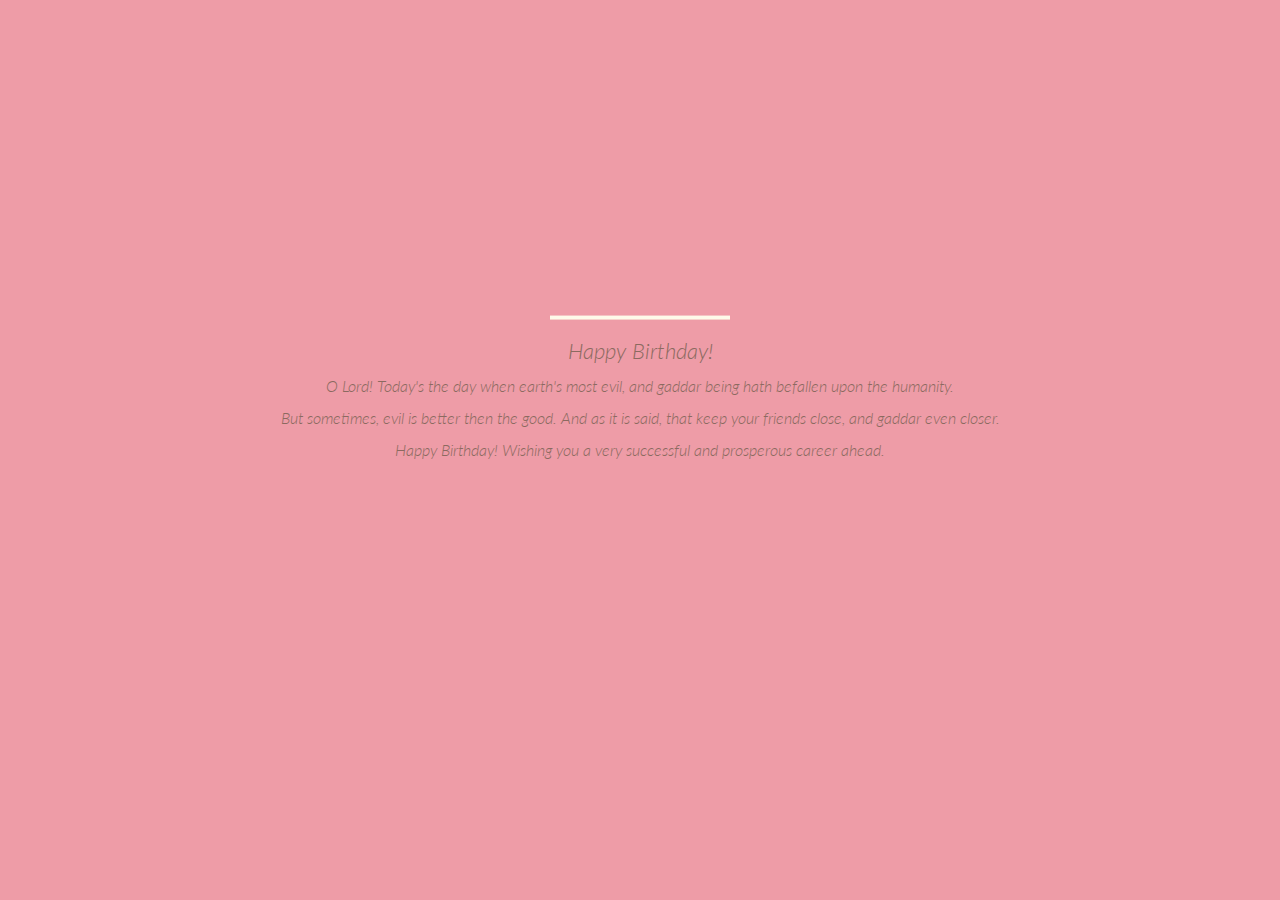
<file: index.html>
<!DOCTYPE html>
<html>

<head>

  <meta charset="UTF-8">

  <title>new cake - CodePen</title>

  <link rel="stylesheet" href="css/reset.css">

    <link rel="stylesheet" href="css/style.css" media="screen" type="text/css" />

</head>

<body>

  <!-- 
autor: Bikash Dash 
https://twitter.com/beeeku
-->

<div class="velas">
    <div class="fuego"></div>
    <div class="fuego"></div>
    <div class="fuego"></div>
    <div class="fuego"></div>
    <div class="fuego"></div>
</div>
<svg id="cake" version="1.1" x="0px" y="0px" width="200px" height="500px" viewBox="0 0 200 500" enable-background="new 0 0 200 500" xml:space="preserve">
    <path fill="#a88679" d="M173.667-13.94c-49.298,0-102.782,0-147.334,0c-3.999,0-4-16.002,0-16.002
		c44.697,0,96.586,0,147.334,0C177.667-29.942,177.668-13.94,173.667-13.94z">
        <animate id="bizcocho_3" attributeName="d" calcMode="spline" keySplines="0 0 1 1; 0 0 1 1" begin="relleno_2.end" dur="0.3s" fill="freeze" values="
                          M173.667-13.94c-49.298,0-102.782,0-147.334,0c-3.999,0-4-16.002,0-16.002
		c44.697,0,96.586,0,147.334,0C177.667-29.942,177.668-13.94,173.667-13.94z
                          ;
                          M173.667,411.567c-47.995,12.408-102.955,12.561-147.334,0
		c-3.848-1.089-0.189-16.089,3.661-15.002c44.836,12.66,90.519,12.753,139.427,0.07
		C173.293,395.631,177.541,410.566,173.667,411.567z
                          ;
                          M173.667,427.569c-49.795,0-101.101,0-147.334,0c-3.999,0-4-16.002,0-16.002
		c46.385,0,97.539,0,147.334,0C177.668,411.567,177.667,427.569,173.667,427.569z
                          " />
    </path>
    <path fill="#8b6a60" d="M100-178.521c1.858,0,3.364,1.506,3.364,3.363c0,0,0,33.17,0,44.227
		c0,19.144,0,57.431,0,76.574c0,10.152,0,40.607,0,40.607c0,1.858-1.506,3.364-3.364,3.364l0,0c-1.858,0-3.364-1.506-3.364-3.364c0,0,0-30.455,0-40.607c0-19.144,0-57.432,0-76.575c0-11.057,0-44.226,0-44.226C96.636-177.015,98.142-178.521,100-178.521
		L100-178.521z">
        <animate id="relleno_2" attributeName="d" calcMode="spline" keySplines="0 0 1 1; 0 0 1 1; 0 0 0.58 1" begin="bizcocho_2.end" dur="0.5s" fill="freeze" values="
                          M100-178.521c1.858,0,3.364,1.506,3.364,3.363c0,0,0,33.17,0,44.227
		c0,19.144,0,57.431,0,76.574c0,10.152,0,40.607,0,40.607c0,1.858-1.506,3.364-3.364,3.364l0,0c-1.858,0-3.364-1.506-3.364-3.364c0,0,0-30.455,0-40.607c0-19.144,0-57.432,0-76.575c0-11.057,0-44.226,0-44.226C96.636-177.015,98.142-178.521,100-178.521
		L100-178.521z
                          ;
                          M100,267.257c1.858,0,3.364,1.506,3.364,3.363c0,0,0,33.17,0,44.227
		c0,19.143,0,57.43,0,76.574c0,10.151,0,40.606,0,40.606c0,1.858-1.506,3.364-3.364,3.364l0,0c-1.858,0-3.364-1.506-3.364-3.364
		c0,0,0-30.455,0-40.606c0-19.145,0-57.432,0-76.576c0-11.057,0-44.225,0-44.225C96.636,268.763,98.142,267.257,100,267.257
		L100,267.257z
                          ;
                          M93.928,405.433c-0.655,6.444-0.102,9.067,2.957,11.798c0,0,8.083,5.571,16.828,3.503
		c18.629-4.406,43.813,6.194,50.792,7.791c14.75,3.375,9.162,6.867,9.162,6.867c-2.412,2.258-58.328,0-73.667,0l0,0
		c-1.858,0-69.995,2.133-73.667,0c0,0-3.337-2.439,6.172-5.992c11.375-4.25,52.875,8.822,47.139-9.442
		c-6.333-20.167,5.226-21.514,5.226-21.514c3.435-0.915,12.78-6.663,10.923-0.546L93.928,405.433z
                          ;
                          M102.242,427.569c5.348,0,14.079,0,17.462,0c0,0,17.026,0,27.504,0
		c19.143,0,20.39-3.797,26.459,0c3,1.877,0,7.823,0,7.823c-2.412,2.258-58.328,0-73.667,0l0,0c-1.858,0-67.187,0-73.667,0
		c0,0-4.125-4.983,0-7.823c5.201-3.58,16.085,0,23.725,0c8.841,0,20.762,0,20.762,0c3.686,0,8.597,0,19.511,0H102.242z
                          " />
    </path>
    <path fill="#a88679" d="M173.667-15.929c-46.512,0-105.486,0-147.334,0c-3.999,0-4-16.002,0-16.002
		c43.566,0,97.96,0,147.334,0C177.667-31.931,177.666-15.929,173.667-15.929z">
        <animate id="bizcocho_2" attributeName="d" calcMode="spline" keySplines="0 0 1 1; 0 0 1 1; 0.25 0 0.58 1" begin="relleno_1.end" dur="0.5s" fill="freeze" values="
                          M173.667-15.929c-46.512,0-105.486,0-147.334,0c-3.999,0-4-16.002,0-16.002
		c43.566,0,97.96,0,147.334,0C177.667-31.931,177.666-15.929,173.667-15.929z
                          ;
                          M173.434,445.393c-47.269,8.001-105.245,8.001-147.334,0c-3.929-0.747-0.692-16.543,3.243-15.824
		c43.828,8.001,92.165,8.001,140.739,0C174.029,428.918,177.377,444.726,173.434,445.393z
                          ;
                          M173.667,449.514c-47.576-5.454-102.799-5.744-147.333,0c-3.966,0.512-3.938-15.297,0-16.002
		c43.683-7.823,97.646-8.026,147.333,0C177.616,434.15,177.642,449.969,173.667,449.514z
                          ;
                          M173.667,451.394c-49.298,0-102.782,0-147.334,0c-3.999,0-4-16.002,0-16.002
		c44.697,0,96.586,0,147.334,0C177.667,435.392,177.668,451.394,173.667,451.394z
                          " />
    </path>
    <path fill="#8b6a60" d="M101.368-73.685c0,12.164,0,15.18,0,28.519c0,22.702,0-13.661,0,8.304c0,14.48,0,18.233,0,30.512
		c0,1.753-2.958,1.847-2.958,0c0-12.68,0-16.277,0-30.401c0-21.983,0,11.66,0-8.305c0-13.027,0-15.992,0-28.628
		C98.411-75.883,101.368-75.592,101.368-73.685z">
        <animate id="relleno_1" attributeName="d" calcMode="spline" keySplines="0 0 1 1; 0 0 1 1; 0 0 0.6 1" begin="bizcocho_1.end" dur="0.5s" fill="freeze" values="
                          M101.368-73.685c0,12.164,0,15.18,0,28.519c0,22.702,0-13.661,0,8.304c0,14.48,0,18.233,0,30.512
		c0,1.753-2.958,1.847-2.958,0c0-12.68,0-16.277,0-30.401c0-21.983,0,11.66,0-8.305c0-13.027,0-15.992,0-28.628
		C98.411-75.883,101.368-75.592,101.368-73.685z
                          ;
                          M101.368,350.885c0,12.164,0,65.18,0,78.518c0,22.703,0-33.66,0-11.695c0,14.48,0,28.232,0,40.512
		c0,1.753-2.958,1.847-2.958,0c0-12.68,0-26.277,0-40.402c0-21.982,0,31.66,0,11.695c0-13.027,0-65.992,0-78.627
		C98.411,348.686,101.368,348.977,101.368,350.885z
                          ;
                          M128.38,447.567c37.626,6.312,39.303,13.658,26.833,12.833c-22.653-1.499-13.636-0.831-23.302-0.831
		c-14.48,0-17.884,0-30.163,0c-2.087,0-2.068,0-3.915,0c-13.333,0-8.963,0-23.088,0c-11.668,0-14.062,5.995-27.532,1.164
		c-12.629-4.529,38.667-3.167,46.833-17.333C100.077,432.94,105.546,443.736,128.38,447.567z
                          ;
                          M173.667,451.394c2.875,0,2.997,9.257,0,9.131c-22.662-0.956-32.09-0.956-41.756-0.956
		c-14.48,0-17.884,0-30.163,0c-2.087,0-2.068,0-3.915,0c-13.333,0-8.963,0-23.088,0c-11.668,0-34.99-0.294-48.412,1.831
		c-4.109,0.65-3.01-10.006,0-10.006C37.129,451.394,149.379,451.394,173.667,451.394z
                          " />
    </path>
    <path fill="#a88679" d="M173.667,21.571c-33.174,0-111.467,0-147.334,0c-4,0-4-16.002,0-16.002c39.836,0,105.982,0,147.334,0
		C177.668,5.569,177.667,21.571,173.667,21.571z">
        <animate id="bizcocho_1" attributeName="d" calcMode="spline" keySplines="0 0 1 1; 0 0 1 1; 0 0 1 1; 0.25 0 1 1; 0 0 1 1; 0.25 0 0.6 1" begin="2s" dur="0.8s" fill="freeze" values="
                          M173.667,21.571c-33.174,0-111.467,0-147.334,0c-4,0-4-16.002,0-16.002c39.836,0,105.982,0,147.334,0
		C177.668,5.569,177.667,21.571,173.667,21.571z
                          ;
                          M173.667,459.569c-33.197,16.002-110.782,16.002-147.334,0c-3.664-1.604,1.614-15.617,5.337-14.153
		c40.702,16.002,94.289,16.104,136.505,0.103C171.917,444.1,177.271,457.832,173.667,459.569z
                          ;
                          M171.817,475.571c-39.361-3.001-105.438-2.571-143.556,0c-3.991,0.27-7.377-14.736-3.387-15.014
		c41.553-2.888,104.421-3.121,150.51-0.233C179.378,460.574,175.806,475.875,171.817,475.571z
                          ;
                          M171.817,459.564c-38.8-12.188-104.504-13.762-143.556,0c-3.772,1.329-7.961-12.604-4.178-13.905
		c40.864-14.064,105.114-15.52,151.918-0.973C179.822,445.874,175.634,460.762,171.817,459.564z
                          ;
                          M173.667,475.571c-46.376-5.005-105.924-4.003-147.334,0c-3.981,0.385-3.479-15.421,0.479-16.002
		c43.087-6.327,97.705-7.083,146.855,0.438C177.621,460.613,177.644,476,173.667,475.571z
                          ;
                          M173.667,474.117c-46.376,1.866-105.638,2.01-147.334,0c-3.995-0.192-3.52-16.144,0.479-16.002
		c43.794,1.55,96.341,1.541,145.723,0C176.532,457.99,177.663,473.956,173.667,474.117z
                          ;
                          M173.667,475.571c-46.512,0-105.486,0-147.334,0c-3.999,0-4-16.002,0-16.002c43.566,0,97.96,0,147.334,0
		C177.667,459.569,177.666,475.571,173.667,475.571z
                          " />
    </path>
    <path fill="#fefae9" d="M104.812,113.216c0,3.119-2.164,5.67-4.812,5.67c-2.646,0-4.812-2.551-4.812-5.67c0-5.594,0-16.782,0-22.375
	c0-5.143,0-15.427,0-20.568c0-7.333,0-21.998,0-29.33c0-5.523,0-16.569,0-22.092c0-3.295,0-9.885,0-13.181
	C95.188,2.551,97.353,0,100,0c2.648,0,4.812,2.551,4.812,5.669c0,3.248,0,9.743,0,12.991c0,5.428,0,16.284,0,21.711
	c0,7.618,0,22.854,0,30.472c0,4.952,0,14.854,0,19.807C104.812,96.292,104.812,107.576,104.812,113.216z">
        <animate id="crema" attributeName="d" calcMode="spline" keySplines="0 0 1 1; 0 0 1 1; 0 0 1 1; 0.25 0 1 1; 0 0 1 1; 0 0 0.58 1" begin="bizcocho_3.end" dur="2s" fill="freeze" values="
                          M104.812,113.216c0,3.119-2.164,5.67-4.812,5.67c-2.646,0-4.812-2.551-4.812-5.67c0-5.594,0-16.782,0-22.375
	c0-5.143,0-15.427,0-20.568c0-7.333,0-21.998,0-29.33c0-5.523,0-16.569,0-22.092c0-3.295,0-9.885,0-13.181
	C95.188,2.551,97.353,0,100,0c2.648,0,4.812,2.551,4.812,5.669c0,3.248,0,9.743,0,12.991c0,5.428,0,16.284,0,21.711
	c0,7.618,0,22.854,0,30.472c0,4.952,0,14.854,0,19.807C104.812,96.292,104.812,107.576,104.812,113.216z
                          ;
                          M104.812,405.897c0,3.119-2.164,5.67-4.812,5.67c-2.646,0-4.812-2.551-4.812-5.67c0-5.594,0-16.782,0-22.376
	c0-5.143,0-15.426,0-20.568c0-7.332,0-21.997,0-29.33c0-5.522,0-16.568,0-22.092c0-3.295,0-9.885,0-13.181
	c0-3.118,2.165-5.669,4.812-5.669c2.648,0,4.812,2.551,4.812,5.669c0,3.247,0,9.743,0,12.991c0,5.428,0,16.283,0,21.711
	c0,7.618,0,22.854,0,30.473c0,4.951,0,14.854,0,19.807C104.812,388.972,104.812,400.256,104.812,405.897z
                          ;
                          M111.873,411.567c-3.119,0-9.226,0-11.874,0c-2.646,0-7.748,0-10.867,0c-7.086,0-12.698,0-18.292,0
	c-6.592,0-12.871,7.371-19.166,3.008c-10.043-6.961-7.776-10.169,2.991-17.745c12.61-8.873,27.713,1.994,25.919-7.531
	c-2.589-13.742,11.008-14.513,11.365-17.789c0.441-4.051,4.235-11.107,8.051-8.175c3.113,2.393,1.007,8.008,0,13.159
	c-1.871,9.569,8.058,2.113,9.494,14.155c2.592,21.732,21.184-0.675,29.309,7.976c5.216,5.553,18.413,5.552,15.426,12.942
	c-3.131,7.745-15.825-4.369-23.8,2.903C126.261,418.271,118.301,411.567,111.873,411.567z
                          ;
                          M111.873,411.567c-3.119,0-9.226,0-11.874,0c-2.646,0-9.734,4.069-12.853,4.069
	c-7.086,0-10.712-4.069-16.306-4.069c-6.592,0-12.12,6.013-19.166,3.008c-7.053-3.008-7.458,2.026-18.659,1.165
	c-6.832-0.525-7.522-3.034-7.533-6.265c-0.037-10.336,22.073-2.452,36.613-2.628c10.234-0.124,19.856-1.439,37.905-2.102
	c16.642-0.61,32.699,1.552,46.009,1.927c12.438,0.351,29.663-8.99,31.532,3.315c0.773,5.093-5.605,3.342-11.211,9.579
	c-5.093,5.667-7.59-4.605-12.965-3.832c-8.269,1.189-14.962-8.537-22.937-1.265C126.261,418.271,118.301,411.567,111.873,411.567z
                          ;
                          M110.946,413.652c-2.904-1.137-8.405-2.748-12.446-0.97c-6.099,2.685-7.273,10.358-13.253,8.242
	c-7.843-2.775-8.953-5.008-14.546-5.01c-24.653-0.011-4.849,26.507-18.264,26.507c-12.377,0,5.791-33.537-19.422-26.682
	c-7.703,2.095-9.806-0.942-9.817-4.173c-0.037-10.336,24.357-4.544,38.897-4.72c10.234-0.124,19.856-1.439,37.905-2.102
	c16.642-0.61,32.699,1.552,46.009,1.927c12.438,0.351,28.973-8.865,31.532,3.315c1.449,6.896,0.318,15.624-3.874,15.624
	c-7.619,0-1.788-15.192-19.243-7.111c-7.581,3.51-15.963-9.738-26.669,1.066C120.644,426.744,118.381,416.561,110.946,413.652z
                          ;
                          M111.547,413.9c-2.969-0.956-8.775-0.949-13.167-0.5c-14.667,1.5-8.325,16.508-14.667,16.666
	c-6.667,0.166-0.167-13.5-13.013-14.151c-30.471-1.545-5.572,46.651-18.987,46.651c-12.377,0,10.333-50.166-18.667-44.5
	c-7.835,1.531-9.537-1.417-9.548-4.647c-0.037-10.336,23.675-5.177,38.215-5.353c10.234-0.124,20.618-1.671,38.667-2.333
	c16.642-0.61,32.023,1.458,45.333,1.833c12.438,0.351,33.819-8.431,33.199,4.001c-0.532,10.666,0.414,26.166-5.245,25.833
	c-7.606-0.447-2.954-31.5-19.243-18.899c-7.985,6.177-17.658-5.969-27.377,5.732C118.88,434.066,121.38,417.067,111.547,413.9z
                          ;
                          M111.547,415.233c-6.667-0.834-9.667,4.667-13.833,3.333c-19.649-6.291-8.158,22.176-14.5,22.334
	c-6.667,0.166,2.833-18-13.333-22.167c-29.544-7.615-9.667,43.833-20.167,43.833c-10.333,0,8.004-55.006-16.833-39
	c-7.5,4.833-9.508-3.78-9.299-7.004c0.799-12.329,23.592-7.153,38.132-7.329c10.234-0.124,20.238-1.505,38.287-2.167
	c16.642-0.61,32.903,1.125,46.213,1.5c12.438,0.351,35.058-5.579,31.863,6.451c-5.532,20.833,1.25,28.216-4.409,27.883
	c-7.606-0.447-6.058-37.895-20.62-23.333c-10.167,10.166-15.972-0.747-25,12C119.547,443.568,121.798,416.515,111.547,415.233z
                          " />
    </path>
    <rect x="10" y="475.571" fill="#fefae9" width="180" height="4" />
</svg>
<div class="text">
  <h1>Happy Birthday!</h1><br>
  <h3>O Lord! Today's the day when earth's most evil, and <i>gaddar</i> being hath befallen upon the humanity. </h3><br>
    <h3> But sometimes, evil is better then the good. And as it is said, that keep your friends close, and gaddar even closer.</h3><br>
    <h3> Happy Birthday! Wishing you a very successful and prosperous career ahead.</h3>
</div>

  <script src='http://codepen.io/assets/libs/fullpage/jquery.js'></script>

  <script src="js/index.js"></script>

</body>

</html>
</file>
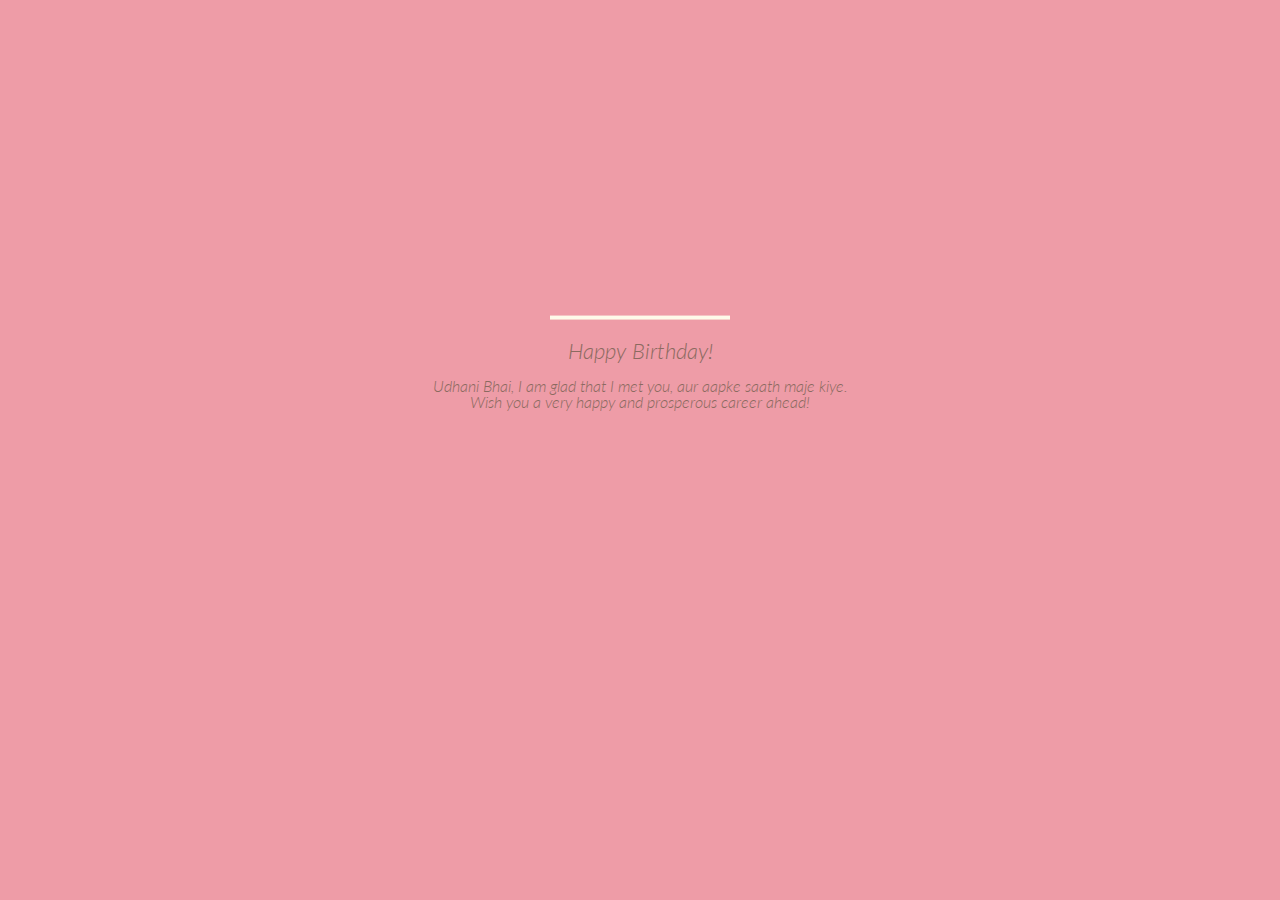
<file: nitesh.html>
<!DOCTYPE html>
<html>

<head>

  <meta charset="UTF-8">

  <title>new cake - CodePen</title>

  <link rel="stylesheet" href="css/reset.css">

    <link rel="stylesheet" href="css/style.css" media="screen" type="text/css" />

</head>

<body>

  <!-- 
autor: Bikash Dash 
https://twitter.com/beeeku
-->

<div class="velas">
    <div class="fuego"></div>
    <div class="fuego"></div>
    <div class="fuego"></div>
    <div class="fuego"></div>
    <div class="fuego"></div>
</div>
<svg id="cake" version="1.1" x="0px" y="0px" width="200px" height="500px" viewBox="0 0 200 500" enable-background="new 0 0 200 500" xml:space="preserve">
    <path fill="#a88679" d="M173.667-13.94c-49.298,0-102.782,0-147.334,0c-3.999,0-4-16.002,0-16.002
		c44.697,0,96.586,0,147.334,0C177.667-29.942,177.668-13.94,173.667-13.94z">
        <animate id="bizcocho_3" attributeName="d" calcMode="spline" keySplines="0 0 1 1; 0 0 1 1" begin="relleno_2.end" dur="0.3s" fill="freeze" values="
                          M173.667-13.94c-49.298,0-102.782,0-147.334,0c-3.999,0-4-16.002,0-16.002
		c44.697,0,96.586,0,147.334,0C177.667-29.942,177.668-13.94,173.667-13.94z
                          ;
                          M173.667,411.567c-47.995,12.408-102.955,12.561-147.334,0
		c-3.848-1.089-0.189-16.089,3.661-15.002c44.836,12.66,90.519,12.753,139.427,0.07
		C173.293,395.631,177.541,410.566,173.667,411.567z
                          ;
                          M173.667,427.569c-49.795,0-101.101,0-147.334,0c-3.999,0-4-16.002,0-16.002
		c46.385,0,97.539,0,147.334,0C177.668,411.567,177.667,427.569,173.667,427.569z
                          " />
    </path>
    <path fill="#8b6a60" d="M100-178.521c1.858,0,3.364,1.506,3.364,3.363c0,0,0,33.17,0,44.227
		c0,19.144,0,57.431,0,76.574c0,10.152,0,40.607,0,40.607c0,1.858-1.506,3.364-3.364,3.364l0,0c-1.858,0-3.364-1.506-3.364-3.364c0,0,0-30.455,0-40.607c0-19.144,0-57.432,0-76.575c0-11.057,0-44.226,0-44.226C96.636-177.015,98.142-178.521,100-178.521
		L100-178.521z">
        <animate id="relleno_2" attributeName="d" calcMode="spline" keySplines="0 0 1 1; 0 0 1 1; 0 0 0.58 1" begin="bizcocho_2.end" dur="0.5s" fill="freeze" values="
                          M100-178.521c1.858,0,3.364,1.506,3.364,3.363c0,0,0,33.17,0,44.227
		c0,19.144,0,57.431,0,76.574c0,10.152,0,40.607,0,40.607c0,1.858-1.506,3.364-3.364,3.364l0,0c-1.858,0-3.364-1.506-3.364-3.364c0,0,0-30.455,0-40.607c0-19.144,0-57.432,0-76.575c0-11.057,0-44.226,0-44.226C96.636-177.015,98.142-178.521,100-178.521
		L100-178.521z
                          ;
                          M100,267.257c1.858,0,3.364,1.506,3.364,3.363c0,0,0,33.17,0,44.227
		c0,19.143,0,57.43,0,76.574c0,10.151,0,40.606,0,40.606c0,1.858-1.506,3.364-3.364,3.364l0,0c-1.858,0-3.364-1.506-3.364-3.364
		c0,0,0-30.455,0-40.606c0-19.145,0-57.432,0-76.576c0-11.057,0-44.225,0-44.225C96.636,268.763,98.142,267.257,100,267.257
		L100,267.257z
                          ;
                          M93.928,405.433c-0.655,6.444-0.102,9.067,2.957,11.798c0,0,8.083,5.571,16.828,3.503
		c18.629-4.406,43.813,6.194,50.792,7.791c14.75,3.375,9.162,6.867,9.162,6.867c-2.412,2.258-58.328,0-73.667,0l0,0
		c-1.858,0-69.995,2.133-73.667,0c0,0-3.337-2.439,6.172-5.992c11.375-4.25,52.875,8.822,47.139-9.442
		c-6.333-20.167,5.226-21.514,5.226-21.514c3.435-0.915,12.78-6.663,10.923-0.546L93.928,405.433z
                          ;
                          M102.242,427.569c5.348,0,14.079,0,17.462,0c0,0,17.026,0,27.504,0
		c19.143,0,20.39-3.797,26.459,0c3,1.877,0,7.823,0,7.823c-2.412,2.258-58.328,0-73.667,0l0,0c-1.858,0-67.187,0-73.667,0
		c0,0-4.125-4.983,0-7.823c5.201-3.58,16.085,0,23.725,0c8.841,0,20.762,0,20.762,0c3.686,0,8.597,0,19.511,0H102.242z
                          " />
    </path>
    <path fill="#a88679" d="M173.667-15.929c-46.512,0-105.486,0-147.334,0c-3.999,0-4-16.002,0-16.002
		c43.566,0,97.96,0,147.334,0C177.667-31.931,177.666-15.929,173.667-15.929z">
        <animate id="bizcocho_2" attributeName="d" calcMode="spline" keySplines="0 0 1 1; 0 0 1 1; 0.25 0 0.58 1" begin="relleno_1.end" dur="0.5s" fill="freeze" values="
                          M173.667-15.929c-46.512,0-105.486,0-147.334,0c-3.999,0-4-16.002,0-16.002
		c43.566,0,97.96,0,147.334,0C177.667-31.931,177.666-15.929,173.667-15.929z
                          ;
                          M173.434,445.393c-47.269,8.001-105.245,8.001-147.334,0c-3.929-0.747-0.692-16.543,3.243-15.824
		c43.828,8.001,92.165,8.001,140.739,0C174.029,428.918,177.377,444.726,173.434,445.393z
                          ;
                          M173.667,449.514c-47.576-5.454-102.799-5.744-147.333,0c-3.966,0.512-3.938-15.297,0-16.002
		c43.683-7.823,97.646-8.026,147.333,0C177.616,434.15,177.642,449.969,173.667,449.514z
                          ;
                          M173.667,451.394c-49.298,0-102.782,0-147.334,0c-3.999,0-4-16.002,0-16.002
		c44.697,0,96.586,0,147.334,0C177.667,435.392,177.668,451.394,173.667,451.394z
                          " />
    </path>
    <path fill="#8b6a60" d="M101.368-73.685c0,12.164,0,15.18,0,28.519c0,22.702,0-13.661,0,8.304c0,14.48,0,18.233,0,30.512
		c0,1.753-2.958,1.847-2.958,0c0-12.68,0-16.277,0-30.401c0-21.983,0,11.66,0-8.305c0-13.027,0-15.992,0-28.628
		C98.411-75.883,101.368-75.592,101.368-73.685z">
        <animate id="relleno_1" attributeName="d" calcMode="spline" keySplines="0 0 1 1; 0 0 1 1; 0 0 0.6 1" begin="bizcocho_1.end" dur="0.5s" fill="freeze" values="
                          M101.368-73.685c0,12.164,0,15.18,0,28.519c0,22.702,0-13.661,0,8.304c0,14.48,0,18.233,0,30.512
		c0,1.753-2.958,1.847-2.958,0c0-12.68,0-16.277,0-30.401c0-21.983,0,11.66,0-8.305c0-13.027,0-15.992,0-28.628
		C98.411-75.883,101.368-75.592,101.368-73.685z
                          ;
                          M101.368,350.885c0,12.164,0,65.18,0,78.518c0,22.703,0-33.66,0-11.695c0,14.48,0,28.232,0,40.512
		c0,1.753-2.958,1.847-2.958,0c0-12.68,0-26.277,0-40.402c0-21.982,0,31.66,0,11.695c0-13.027,0-65.992,0-78.627
		C98.411,348.686,101.368,348.977,101.368,350.885z
                          ;
                          M128.38,447.567c37.626,6.312,39.303,13.658,26.833,12.833c-22.653-1.499-13.636-0.831-23.302-0.831
		c-14.48,0-17.884,0-30.163,0c-2.087,0-2.068,0-3.915,0c-13.333,0-8.963,0-23.088,0c-11.668,0-14.062,5.995-27.532,1.164
		c-12.629-4.529,38.667-3.167,46.833-17.333C100.077,432.94,105.546,443.736,128.38,447.567z
                          ;
                          M173.667,451.394c2.875,0,2.997,9.257,0,9.131c-22.662-0.956-32.09-0.956-41.756-0.956
		c-14.48,0-17.884,0-30.163,0c-2.087,0-2.068,0-3.915,0c-13.333,0-8.963,0-23.088,0c-11.668,0-34.99-0.294-48.412,1.831
		c-4.109,0.65-3.01-10.006,0-10.006C37.129,451.394,149.379,451.394,173.667,451.394z
                          " />
    </path>
    <path fill="#a88679" d="M173.667,21.571c-33.174,0-111.467,0-147.334,0c-4,0-4-16.002,0-16.002c39.836,0,105.982,0,147.334,0
		C177.668,5.569,177.667,21.571,173.667,21.571z">
        <animate id="bizcocho_1" attributeName="d" calcMode="spline" keySplines="0 0 1 1; 0 0 1 1; 0 0 1 1; 0.25 0 1 1; 0 0 1 1; 0.25 0 0.6 1" begin="2s" dur="0.8s" fill="freeze" values="
                          M173.667,21.571c-33.174,0-111.467,0-147.334,0c-4,0-4-16.002,0-16.002c39.836,0,105.982,0,147.334,0
		C177.668,5.569,177.667,21.571,173.667,21.571z
                          ;
                          M173.667,459.569c-33.197,16.002-110.782,16.002-147.334,0c-3.664-1.604,1.614-15.617,5.337-14.153
		c40.702,16.002,94.289,16.104,136.505,0.103C171.917,444.1,177.271,457.832,173.667,459.569z
                          ;
                          M171.817,475.571c-39.361-3.001-105.438-2.571-143.556,0c-3.991,0.27-7.377-14.736-3.387-15.014
		c41.553-2.888,104.421-3.121,150.51-0.233C179.378,460.574,175.806,475.875,171.817,475.571z
                          ;
                          M171.817,459.564c-38.8-12.188-104.504-13.762-143.556,0c-3.772,1.329-7.961-12.604-4.178-13.905
		c40.864-14.064,105.114-15.52,151.918-0.973C179.822,445.874,175.634,460.762,171.817,459.564z
                          ;
                          M173.667,475.571c-46.376-5.005-105.924-4.003-147.334,0c-3.981,0.385-3.479-15.421,0.479-16.002
		c43.087-6.327,97.705-7.083,146.855,0.438C177.621,460.613,177.644,476,173.667,475.571z
                          ;
                          M173.667,474.117c-46.376,1.866-105.638,2.01-147.334,0c-3.995-0.192-3.52-16.144,0.479-16.002
		c43.794,1.55,96.341,1.541,145.723,0C176.532,457.99,177.663,473.956,173.667,474.117z
                          ;
                          M173.667,475.571c-46.512,0-105.486,0-147.334,0c-3.999,0-4-16.002,0-16.002c43.566,0,97.96,0,147.334,0
		C177.667,459.569,177.666,475.571,173.667,475.571z
                          " />
    </path>
    <path fill="#fefae9" d="M104.812,113.216c0,3.119-2.164,5.67-4.812,5.67c-2.646,0-4.812-2.551-4.812-5.67c0-5.594,0-16.782,0-22.375
	c0-5.143,0-15.427,0-20.568c0-7.333,0-21.998,0-29.33c0-5.523,0-16.569,0-22.092c0-3.295,0-9.885,0-13.181
	C95.188,2.551,97.353,0,100,0c2.648,0,4.812,2.551,4.812,5.669c0,3.248,0,9.743,0,12.991c0,5.428,0,16.284,0,21.711
	c0,7.618,0,22.854,0,30.472c0,4.952,0,14.854,0,19.807C104.812,96.292,104.812,107.576,104.812,113.216z">
        <animate id="crema" attributeName="d" calcMode="spline" keySplines="0 0 1 1; 0 0 1 1; 0 0 1 1; 0.25 0 1 1; 0 0 1 1; 0 0 0.58 1" begin="bizcocho_3.end" dur="2s" fill="freeze" values="
                          M104.812,113.216c0,3.119-2.164,5.67-4.812,5.67c-2.646,0-4.812-2.551-4.812-5.67c0-5.594,0-16.782,0-22.375
	c0-5.143,0-15.427,0-20.568c0-7.333,0-21.998,0-29.33c0-5.523,0-16.569,0-22.092c0-3.295,0-9.885,0-13.181
	C95.188,2.551,97.353,0,100,0c2.648,0,4.812,2.551,4.812,5.669c0,3.248,0,9.743,0,12.991c0,5.428,0,16.284,0,21.711
	c0,7.618,0,22.854,0,30.472c0,4.952,0,14.854,0,19.807C104.812,96.292,104.812,107.576,104.812,113.216z
                          ;
                          M104.812,405.897c0,3.119-2.164,5.67-4.812,5.67c-2.646,0-4.812-2.551-4.812-5.67c0-5.594,0-16.782,0-22.376
	c0-5.143,0-15.426,0-20.568c0-7.332,0-21.997,0-29.33c0-5.522,0-16.568,0-22.092c0-3.295,0-9.885,0-13.181
	c0-3.118,2.165-5.669,4.812-5.669c2.648,0,4.812,2.551,4.812,5.669c0,3.247,0,9.743,0,12.991c0,5.428,0,16.283,0,21.711
	c0,7.618,0,22.854,0,30.473c0,4.951,0,14.854,0,19.807C104.812,388.972,104.812,400.256,104.812,405.897z
                          ;
                          M111.873,411.567c-3.119,0-9.226,0-11.874,0c-2.646,0-7.748,0-10.867,0c-7.086,0-12.698,0-18.292,0
	c-6.592,0-12.871,7.371-19.166,3.008c-10.043-6.961-7.776-10.169,2.991-17.745c12.61-8.873,27.713,1.994,25.919-7.531
	c-2.589-13.742,11.008-14.513,11.365-17.789c0.441-4.051,4.235-11.107,8.051-8.175c3.113,2.393,1.007,8.008,0,13.159
	c-1.871,9.569,8.058,2.113,9.494,14.155c2.592,21.732,21.184-0.675,29.309,7.976c5.216,5.553,18.413,5.552,15.426,12.942
	c-3.131,7.745-15.825-4.369-23.8,2.903C126.261,418.271,118.301,411.567,111.873,411.567z
                          ;
                          M111.873,411.567c-3.119,0-9.226,0-11.874,0c-2.646,0-9.734,4.069-12.853,4.069
	c-7.086,0-10.712-4.069-16.306-4.069c-6.592,0-12.12,6.013-19.166,3.008c-7.053-3.008-7.458,2.026-18.659,1.165
	c-6.832-0.525-7.522-3.034-7.533-6.265c-0.037-10.336,22.073-2.452,36.613-2.628c10.234-0.124,19.856-1.439,37.905-2.102
	c16.642-0.61,32.699,1.552,46.009,1.927c12.438,0.351,29.663-8.99,31.532,3.315c0.773,5.093-5.605,3.342-11.211,9.579
	c-5.093,5.667-7.59-4.605-12.965-3.832c-8.269,1.189-14.962-8.537-22.937-1.265C126.261,418.271,118.301,411.567,111.873,411.567z
                          ;
                          M110.946,413.652c-2.904-1.137-8.405-2.748-12.446-0.97c-6.099,2.685-7.273,10.358-13.253,8.242
	c-7.843-2.775-8.953-5.008-14.546-5.01c-24.653-0.011-4.849,26.507-18.264,26.507c-12.377,0,5.791-33.537-19.422-26.682
	c-7.703,2.095-9.806-0.942-9.817-4.173c-0.037-10.336,24.357-4.544,38.897-4.72c10.234-0.124,19.856-1.439,37.905-2.102
	c16.642-0.61,32.699,1.552,46.009,1.927c12.438,0.351,28.973-8.865,31.532,3.315c1.449,6.896,0.318,15.624-3.874,15.624
	c-7.619,0-1.788-15.192-19.243-7.111c-7.581,3.51-15.963-9.738-26.669,1.066C120.644,426.744,118.381,416.561,110.946,413.652z
                          ;
                          M111.547,413.9c-2.969-0.956-8.775-0.949-13.167-0.5c-14.667,1.5-8.325,16.508-14.667,16.666
	c-6.667,0.166-0.167-13.5-13.013-14.151c-30.471-1.545-5.572,46.651-18.987,46.651c-12.377,0,10.333-50.166-18.667-44.5
	c-7.835,1.531-9.537-1.417-9.548-4.647c-0.037-10.336,23.675-5.177,38.215-5.353c10.234-0.124,20.618-1.671,38.667-2.333
	c16.642-0.61,32.023,1.458,45.333,1.833c12.438,0.351,33.819-8.431,33.199,4.001c-0.532,10.666,0.414,26.166-5.245,25.833
	c-7.606-0.447-2.954-31.5-19.243-18.899c-7.985,6.177-17.658-5.969-27.377,5.732C118.88,434.066,121.38,417.067,111.547,413.9z
                          ;
                          M111.547,415.233c-6.667-0.834-9.667,4.667-13.833,3.333c-19.649-6.291-8.158,22.176-14.5,22.334
	c-6.667,0.166,2.833-18-13.333-22.167c-29.544-7.615-9.667,43.833-20.167,43.833c-10.333,0,8.004-55.006-16.833-39
	c-7.5,4.833-9.508-3.78-9.299-7.004c0.799-12.329,23.592-7.153,38.132-7.329c10.234-0.124,20.238-1.505,38.287-2.167
	c16.642-0.61,32.903,1.125,46.213,1.5c12.438,0.351,35.058-5.579,31.863,6.451c-5.532,20.833,1.25,28.216-4.409,27.883
	c-7.606-0.447-6.058-37.895-20.62-23.333c-10.167,10.166-15.972-0.747-25,12C119.547,443.568,121.798,416.515,111.547,415.233z
                          " />
    </path>
    <rect x="10" y="475.571" fill="#fefae9" width="180" height="4" />
</svg>
<div class="text">
  <h1>Happy Birthday!</h1><br>
<h3>Udhani Bhai, I am glad that I met you, aur aapke saath maje kiye.</h3>
    <h3>Wish you a very happy and prosperous career ahead!</h3>
</div>

  <script src='http://codepen.io/assets/libs/fullpage/jquery.js'></script>

  <script src="js/index.js"></script>

</body>

</html>
</file>
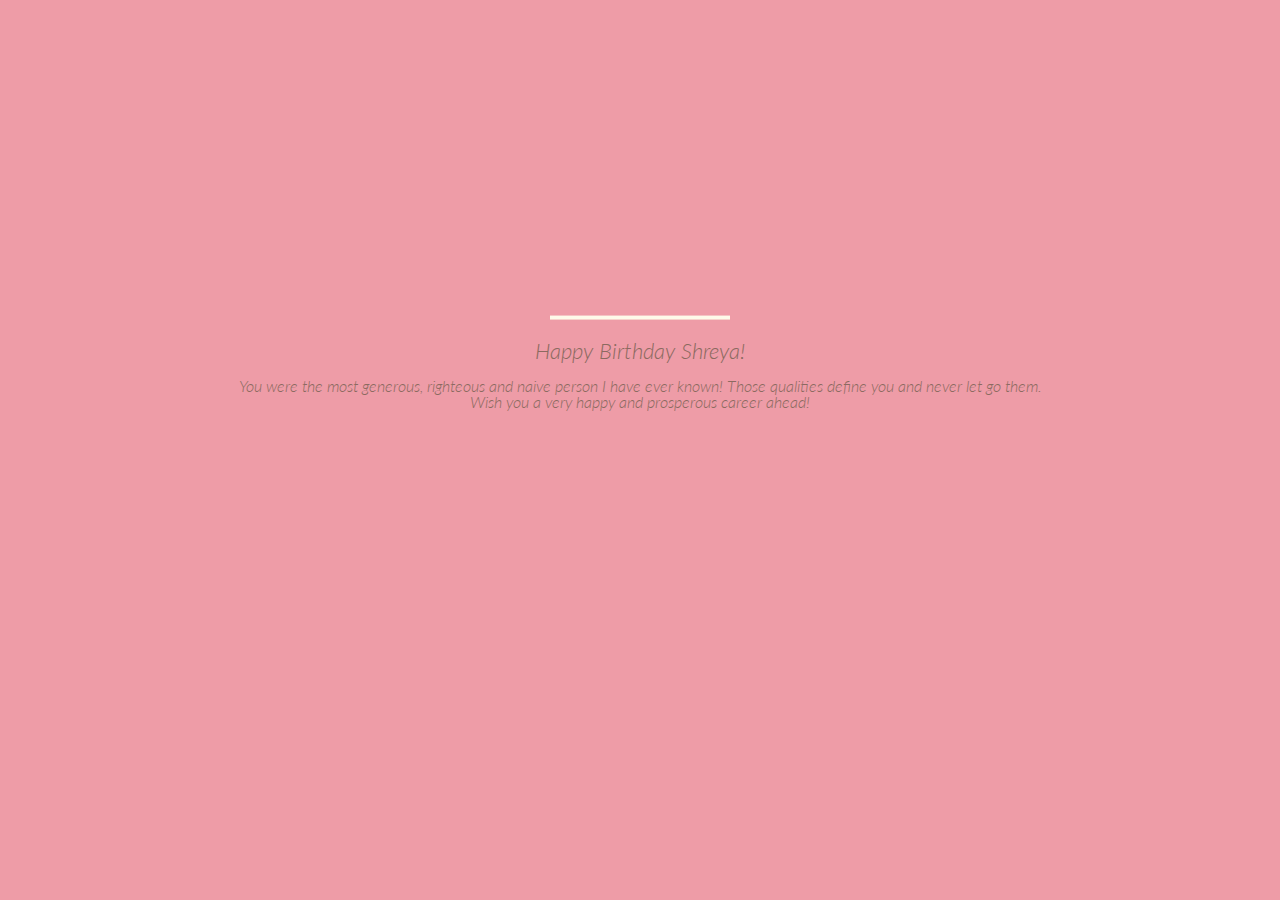
<file: shreya.html>
<!DOCTYPE html>
<html>

<head>

  <meta charset="UTF-8">

  <title>new cake - CodePen</title>

  <link rel="stylesheet" href="css/reset.css">

    <link rel="stylesheet" href="css/style.css" media="screen" type="text/css" />

</head>

<body>

  <!-- 
autor: Bikash Dash 
https://twitter.com/beeeku
-->

<div class="velas">
    <div class="fuego"></div>
    <div class="fuego"></div>
    <div class="fuego"></div>
    <div class="fuego"></div>
    <div class="fuego"></div>
</div>
<svg id="cake" version="1.1" x="0px" y="0px" width="200px" height="500px" viewBox="0 0 200 500" enable-background="new 0 0 200 500" xml:space="preserve">
    <path fill="#a88679" d="M173.667-13.94c-49.298,0-102.782,0-147.334,0c-3.999,0-4-16.002,0-16.002
		c44.697,0,96.586,0,147.334,0C177.667-29.942,177.668-13.94,173.667-13.94z">
        <animate id="bizcocho_3" attributeName="d" calcMode="spline" keySplines="0 0 1 1; 0 0 1 1" begin="relleno_2.end" dur="0.3s" fill="freeze" values="
                          M173.667-13.94c-49.298,0-102.782,0-147.334,0c-3.999,0-4-16.002,0-16.002
		c44.697,0,96.586,0,147.334,0C177.667-29.942,177.668-13.94,173.667-13.94z
                          ;
                          M173.667,411.567c-47.995,12.408-102.955,12.561-147.334,0
		c-3.848-1.089-0.189-16.089,3.661-15.002c44.836,12.66,90.519,12.753,139.427,0.07
		C173.293,395.631,177.541,410.566,173.667,411.567z
                          ;
                          M173.667,427.569c-49.795,0-101.101,0-147.334,0c-3.999,0-4-16.002,0-16.002
		c46.385,0,97.539,0,147.334,0C177.668,411.567,177.667,427.569,173.667,427.569z
                          " />
    </path>
    <path fill="#8b6a60" d="M100-178.521c1.858,0,3.364,1.506,3.364,3.363c0,0,0,33.17,0,44.227
		c0,19.144,0,57.431,0,76.574c0,10.152,0,40.607,0,40.607c0,1.858-1.506,3.364-3.364,3.364l0,0c-1.858,0-3.364-1.506-3.364-3.364c0,0,0-30.455,0-40.607c0-19.144,0-57.432,0-76.575c0-11.057,0-44.226,0-44.226C96.636-177.015,98.142-178.521,100-178.521
		L100-178.521z">
        <animate id="relleno_2" attributeName="d" calcMode="spline" keySplines="0 0 1 1; 0 0 1 1; 0 0 0.58 1" begin="bizcocho_2.end" dur="0.5s" fill="freeze" values="
                          M100-178.521c1.858,0,3.364,1.506,3.364,3.363c0,0,0,33.17,0,44.227
		c0,19.144,0,57.431,0,76.574c0,10.152,0,40.607,0,40.607c0,1.858-1.506,3.364-3.364,3.364l0,0c-1.858,0-3.364-1.506-3.364-3.364c0,0,0-30.455,0-40.607c0-19.144,0-57.432,0-76.575c0-11.057,0-44.226,0-44.226C96.636-177.015,98.142-178.521,100-178.521
		L100-178.521z
                          ;
                          M100,267.257c1.858,0,3.364,1.506,3.364,3.363c0,0,0,33.17,0,44.227
		c0,19.143,0,57.43,0,76.574c0,10.151,0,40.606,0,40.606c0,1.858-1.506,3.364-3.364,3.364l0,0c-1.858,0-3.364-1.506-3.364-3.364
		c0,0,0-30.455,0-40.606c0-19.145,0-57.432,0-76.576c0-11.057,0-44.225,0-44.225C96.636,268.763,98.142,267.257,100,267.257
		L100,267.257z
                          ;
                          M93.928,405.433c-0.655,6.444-0.102,9.067,2.957,11.798c0,0,8.083,5.571,16.828,3.503
		c18.629-4.406,43.813,6.194,50.792,7.791c14.75,3.375,9.162,6.867,9.162,6.867c-2.412,2.258-58.328,0-73.667,0l0,0
		c-1.858,0-69.995,2.133-73.667,0c0,0-3.337-2.439,6.172-5.992c11.375-4.25,52.875,8.822,47.139-9.442
		c-6.333-20.167,5.226-21.514,5.226-21.514c3.435-0.915,12.78-6.663,10.923-0.546L93.928,405.433z
                          ;
                          M102.242,427.569c5.348,0,14.079,0,17.462,0c0,0,17.026,0,27.504,0
		c19.143,0,20.39-3.797,26.459,0c3,1.877,0,7.823,0,7.823c-2.412,2.258-58.328,0-73.667,0l0,0c-1.858,0-67.187,0-73.667,0
		c0,0-4.125-4.983,0-7.823c5.201-3.58,16.085,0,23.725,0c8.841,0,20.762,0,20.762,0c3.686,0,8.597,0,19.511,0H102.242z
                          " />
    </path>
    <path fill="#a88679" d="M173.667-15.929c-46.512,0-105.486,0-147.334,0c-3.999,0-4-16.002,0-16.002
		c43.566,0,97.96,0,147.334,0C177.667-31.931,177.666-15.929,173.667-15.929z">
        <animate id="bizcocho_2" attributeName="d" calcMode="spline" keySplines="0 0 1 1; 0 0 1 1; 0.25 0 0.58 1" begin="relleno_1.end" dur="0.5s" fill="freeze" values="
                          M173.667-15.929c-46.512,0-105.486,0-147.334,0c-3.999,0-4-16.002,0-16.002
		c43.566,0,97.96,0,147.334,0C177.667-31.931,177.666-15.929,173.667-15.929z
                          ;
                          M173.434,445.393c-47.269,8.001-105.245,8.001-147.334,0c-3.929-0.747-0.692-16.543,3.243-15.824
		c43.828,8.001,92.165,8.001,140.739,0C174.029,428.918,177.377,444.726,173.434,445.393z
                          ;
                          M173.667,449.514c-47.576-5.454-102.799-5.744-147.333,0c-3.966,0.512-3.938-15.297,0-16.002
		c43.683-7.823,97.646-8.026,147.333,0C177.616,434.15,177.642,449.969,173.667,449.514z
                          ;
                          M173.667,451.394c-49.298,0-102.782,0-147.334,0c-3.999,0-4-16.002,0-16.002
		c44.697,0,96.586,0,147.334,0C177.667,435.392,177.668,451.394,173.667,451.394z
                          " />
    </path>
    <path fill="#8b6a60" d="M101.368-73.685c0,12.164,0,15.18,0,28.519c0,22.702,0-13.661,0,8.304c0,14.48,0,18.233,0,30.512
		c0,1.753-2.958,1.847-2.958,0c0-12.68,0-16.277,0-30.401c0-21.983,0,11.66,0-8.305c0-13.027,0-15.992,0-28.628
		C98.411-75.883,101.368-75.592,101.368-73.685z">
        <animate id="relleno_1" attributeName="d" calcMode="spline" keySplines="0 0 1 1; 0 0 1 1; 0 0 0.6 1" begin="bizcocho_1.end" dur="0.5s" fill="freeze" values="
                          M101.368-73.685c0,12.164,0,15.18,0,28.519c0,22.702,0-13.661,0,8.304c0,14.48,0,18.233,0,30.512
		c0,1.753-2.958,1.847-2.958,0c0-12.68,0-16.277,0-30.401c0-21.983,0,11.66,0-8.305c0-13.027,0-15.992,0-28.628
		C98.411-75.883,101.368-75.592,101.368-73.685z
                          ;
                          M101.368,350.885c0,12.164,0,65.18,0,78.518c0,22.703,0-33.66,0-11.695c0,14.48,0,28.232,0,40.512
		c0,1.753-2.958,1.847-2.958,0c0-12.68,0-26.277,0-40.402c0-21.982,0,31.66,0,11.695c0-13.027,0-65.992,0-78.627
		C98.411,348.686,101.368,348.977,101.368,350.885z
                          ;
                          M128.38,447.567c37.626,6.312,39.303,13.658,26.833,12.833c-22.653-1.499-13.636-0.831-23.302-0.831
		c-14.48,0-17.884,0-30.163,0c-2.087,0-2.068,0-3.915,0c-13.333,0-8.963,0-23.088,0c-11.668,0-14.062,5.995-27.532,1.164
		c-12.629-4.529,38.667-3.167,46.833-17.333C100.077,432.94,105.546,443.736,128.38,447.567z
                          ;
                          M173.667,451.394c2.875,0,2.997,9.257,0,9.131c-22.662-0.956-32.09-0.956-41.756-0.956
		c-14.48,0-17.884,0-30.163,0c-2.087,0-2.068,0-3.915,0c-13.333,0-8.963,0-23.088,0c-11.668,0-34.99-0.294-48.412,1.831
		c-4.109,0.65-3.01-10.006,0-10.006C37.129,451.394,149.379,451.394,173.667,451.394z
                          " />
    </path>
    <path fill="#a88679" d="M173.667,21.571c-33.174,0-111.467,0-147.334,0c-4,0-4-16.002,0-16.002c39.836,0,105.982,0,147.334,0
		C177.668,5.569,177.667,21.571,173.667,21.571z">
        <animate id="bizcocho_1" attributeName="d" calcMode="spline" keySplines="0 0 1 1; 0 0 1 1; 0 0 1 1; 0.25 0 1 1; 0 0 1 1; 0.25 0 0.6 1" begin="2s" dur="0.8s" fill="freeze" values="
                          M173.667,21.571c-33.174,0-111.467,0-147.334,0c-4,0-4-16.002,0-16.002c39.836,0,105.982,0,147.334,0
		C177.668,5.569,177.667,21.571,173.667,21.571z
                          ;
                          M173.667,459.569c-33.197,16.002-110.782,16.002-147.334,0c-3.664-1.604,1.614-15.617,5.337-14.153
		c40.702,16.002,94.289,16.104,136.505,0.103C171.917,444.1,177.271,457.832,173.667,459.569z
                          ;
                          M171.817,475.571c-39.361-3.001-105.438-2.571-143.556,0c-3.991,0.27-7.377-14.736-3.387-15.014
		c41.553-2.888,104.421-3.121,150.51-0.233C179.378,460.574,175.806,475.875,171.817,475.571z
                          ;
                          M171.817,459.564c-38.8-12.188-104.504-13.762-143.556,0c-3.772,1.329-7.961-12.604-4.178-13.905
		c40.864-14.064,105.114-15.52,151.918-0.973C179.822,445.874,175.634,460.762,171.817,459.564z
                          ;
                          M173.667,475.571c-46.376-5.005-105.924-4.003-147.334,0c-3.981,0.385-3.479-15.421,0.479-16.002
		c43.087-6.327,97.705-7.083,146.855,0.438C177.621,460.613,177.644,476,173.667,475.571z
                          ;
                          M173.667,474.117c-46.376,1.866-105.638,2.01-147.334,0c-3.995-0.192-3.52-16.144,0.479-16.002
		c43.794,1.55,96.341,1.541,145.723,0C176.532,457.99,177.663,473.956,173.667,474.117z
                          ;
                          M173.667,475.571c-46.512,0-105.486,0-147.334,0c-3.999,0-4-16.002,0-16.002c43.566,0,97.96,0,147.334,0
		C177.667,459.569,177.666,475.571,173.667,475.571z
                          " />
    </path>
    <path fill="#fefae9" d="M104.812,113.216c0,3.119-2.164,5.67-4.812,5.67c-2.646,0-4.812-2.551-4.812-5.67c0-5.594,0-16.782,0-22.375
	c0-5.143,0-15.427,0-20.568c0-7.333,0-21.998,0-29.33c0-5.523,0-16.569,0-22.092c0-3.295,0-9.885,0-13.181
	C95.188,2.551,97.353,0,100,0c2.648,0,4.812,2.551,4.812,5.669c0,3.248,0,9.743,0,12.991c0,5.428,0,16.284,0,21.711
	c0,7.618,0,22.854,0,30.472c0,4.952,0,14.854,0,19.807C104.812,96.292,104.812,107.576,104.812,113.216z">
        <animate id="crema" attributeName="d" calcMode="spline" keySplines="0 0 1 1; 0 0 1 1; 0 0 1 1; 0.25 0 1 1; 0 0 1 1; 0 0 0.58 1" begin="bizcocho_3.end" dur="2s" fill="freeze" values="
                          M104.812,113.216c0,3.119-2.164,5.67-4.812,5.67c-2.646,0-4.812-2.551-4.812-5.67c0-5.594,0-16.782,0-22.375
	c0-5.143,0-15.427,0-20.568c0-7.333,0-21.998,0-29.33c0-5.523,0-16.569,0-22.092c0-3.295,0-9.885,0-13.181
	C95.188,2.551,97.353,0,100,0c2.648,0,4.812,2.551,4.812,5.669c0,3.248,0,9.743,0,12.991c0,5.428,0,16.284,0,21.711
	c0,7.618,0,22.854,0,30.472c0,4.952,0,14.854,0,19.807C104.812,96.292,104.812,107.576,104.812,113.216z
                          ;
                          M104.812,405.897c0,3.119-2.164,5.67-4.812,5.67c-2.646,0-4.812-2.551-4.812-5.67c0-5.594,0-16.782,0-22.376
	c0-5.143,0-15.426,0-20.568c0-7.332,0-21.997,0-29.33c0-5.522,0-16.568,0-22.092c0-3.295,0-9.885,0-13.181
	c0-3.118,2.165-5.669,4.812-5.669c2.648,0,4.812,2.551,4.812,5.669c0,3.247,0,9.743,0,12.991c0,5.428,0,16.283,0,21.711
	c0,7.618,0,22.854,0,30.473c0,4.951,0,14.854,0,19.807C104.812,388.972,104.812,400.256,104.812,405.897z
                          ;
                          M111.873,411.567c-3.119,0-9.226,0-11.874,0c-2.646,0-7.748,0-10.867,0c-7.086,0-12.698,0-18.292,0
	c-6.592,0-12.871,7.371-19.166,3.008c-10.043-6.961-7.776-10.169,2.991-17.745c12.61-8.873,27.713,1.994,25.919-7.531
	c-2.589-13.742,11.008-14.513,11.365-17.789c0.441-4.051,4.235-11.107,8.051-8.175c3.113,2.393,1.007,8.008,0,13.159
	c-1.871,9.569,8.058,2.113,9.494,14.155c2.592,21.732,21.184-0.675,29.309,7.976c5.216,5.553,18.413,5.552,15.426,12.942
	c-3.131,7.745-15.825-4.369-23.8,2.903C126.261,418.271,118.301,411.567,111.873,411.567z
                          ;
                          M111.873,411.567c-3.119,0-9.226,0-11.874,0c-2.646,0-9.734,4.069-12.853,4.069
	c-7.086,0-10.712-4.069-16.306-4.069c-6.592,0-12.12,6.013-19.166,3.008c-7.053-3.008-7.458,2.026-18.659,1.165
	c-6.832-0.525-7.522-3.034-7.533-6.265c-0.037-10.336,22.073-2.452,36.613-2.628c10.234-0.124,19.856-1.439,37.905-2.102
	c16.642-0.61,32.699,1.552,46.009,1.927c12.438,0.351,29.663-8.99,31.532,3.315c0.773,5.093-5.605,3.342-11.211,9.579
	c-5.093,5.667-7.59-4.605-12.965-3.832c-8.269,1.189-14.962-8.537-22.937-1.265C126.261,418.271,118.301,411.567,111.873,411.567z
                          ;
                          M110.946,413.652c-2.904-1.137-8.405-2.748-12.446-0.97c-6.099,2.685-7.273,10.358-13.253,8.242
	c-7.843-2.775-8.953-5.008-14.546-5.01c-24.653-0.011-4.849,26.507-18.264,26.507c-12.377,0,5.791-33.537-19.422-26.682
	c-7.703,2.095-9.806-0.942-9.817-4.173c-0.037-10.336,24.357-4.544,38.897-4.72c10.234-0.124,19.856-1.439,37.905-2.102
	c16.642-0.61,32.699,1.552,46.009,1.927c12.438,0.351,28.973-8.865,31.532,3.315c1.449,6.896,0.318,15.624-3.874,15.624
	c-7.619,0-1.788-15.192-19.243-7.111c-7.581,3.51-15.963-9.738-26.669,1.066C120.644,426.744,118.381,416.561,110.946,413.652z
                          ;
                          M111.547,413.9c-2.969-0.956-8.775-0.949-13.167-0.5c-14.667,1.5-8.325,16.508-14.667,16.666
	c-6.667,0.166-0.167-13.5-13.013-14.151c-30.471-1.545-5.572,46.651-18.987,46.651c-12.377,0,10.333-50.166-18.667-44.5
	c-7.835,1.531-9.537-1.417-9.548-4.647c-0.037-10.336,23.675-5.177,38.215-5.353c10.234-0.124,20.618-1.671,38.667-2.333
	c16.642-0.61,32.023,1.458,45.333,1.833c12.438,0.351,33.819-8.431,33.199,4.001c-0.532,10.666,0.414,26.166-5.245,25.833
	c-7.606-0.447-2.954-31.5-19.243-18.899c-7.985,6.177-17.658-5.969-27.377,5.732C118.88,434.066,121.38,417.067,111.547,413.9z
                          ;
                          M111.547,415.233c-6.667-0.834-9.667,4.667-13.833,3.333c-19.649-6.291-8.158,22.176-14.5,22.334
	c-6.667,0.166,2.833-18-13.333-22.167c-29.544-7.615-9.667,43.833-20.167,43.833c-10.333,0,8.004-55.006-16.833-39
	c-7.5,4.833-9.508-3.78-9.299-7.004c0.799-12.329,23.592-7.153,38.132-7.329c10.234-0.124,20.238-1.505,38.287-2.167
	c16.642-0.61,32.903,1.125,46.213,1.5c12.438,0.351,35.058-5.579,31.863,6.451c-5.532,20.833,1.25,28.216-4.409,27.883
	c-7.606-0.447-6.058-37.895-20.62-23.333c-10.167,10.166-15.972-0.747-25,12C119.547,443.568,121.798,416.515,111.547,415.233z
                          " />
    </path>
    <rect x="10" y="475.571" fill="#fefae9" width="180" height="4" />
</svg>
<div class="text">
  <h1>Happy Birthday Shreya!</h1><br>
<h3>You were the most generous, righteous and naive person I have ever known! Those qualities define you and never let go them.</h3>
    <h3>Wish you a very happy and prosperous career ahead!</h3>
</div>

  <script src='http://codepen.io/assets/libs/fullpage/jquery.js'></script>

  <script src="js/index.js"></script>

</body>

</html>
</file>
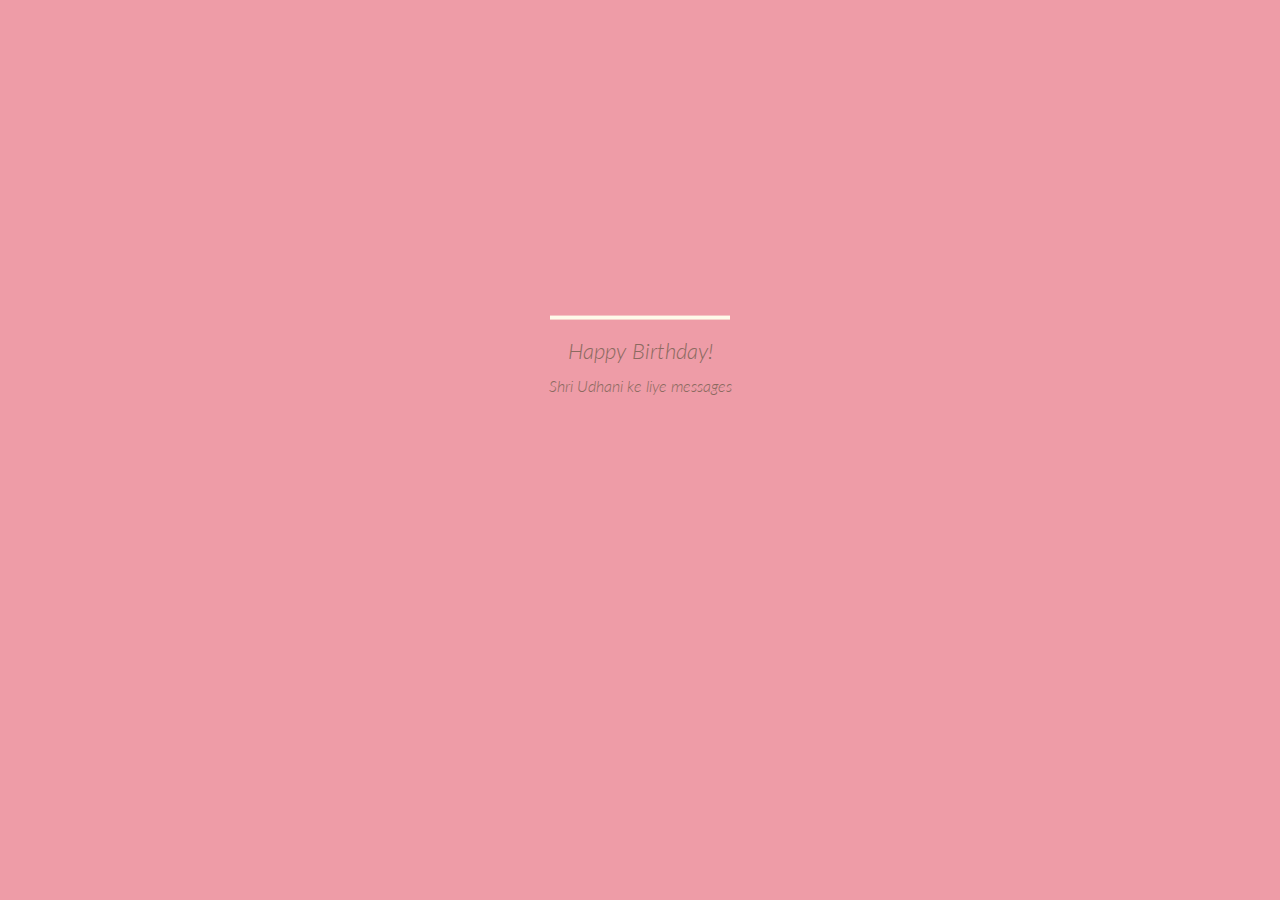
<file: trial.html>
<!DOCTYPE html>
<html>

<head>

  <meta charset="UTF-8">

  <title>new cake - CodePen</title>

  <link rel="stylesheet" href="css/reset.css">

    <link rel="stylesheet" href="css/style.css" media="screen" type="text/css" />

</head>

<body>

  <!-- 
autor: Bikash Dash 
https://twitter.com/beeeku
-->

<div class="velas">
    <div class="fuego"></div>
    <div class="fuego"></div>
    <div class="fuego"></div>
    <div class="fuego"></div>
    <div class="fuego"></div>
</div>
<svg id="cake" version="1.1" x="0px" y="0px" width="200px" height="500px" viewBox="0 0 200 500" enable-background="new 0 0 200 500" xml:space="preserve">
    <path fill="#a88679" d="M173.667-13.94c-49.298,0-102.782,0-147.334,0c-3.999,0-4-16.002,0-16.002
		c44.697,0,96.586,0,147.334,0C177.667-29.942,177.668-13.94,173.667-13.94z">
        <animate id="bizcocho_3" attributeName="d" calcMode="spline" keySplines="0 0 1 1; 0 0 1 1" begin="relleno_2.end" dur="0.3s" fill="freeze" values="
                          M173.667-13.94c-49.298,0-102.782,0-147.334,0c-3.999,0-4-16.002,0-16.002
		c44.697,0,96.586,0,147.334,0C177.667-29.942,177.668-13.94,173.667-13.94z
                          ;
                          M173.667,411.567c-47.995,12.408-102.955,12.561-147.334,0
		c-3.848-1.089-0.189-16.089,3.661-15.002c44.836,12.66,90.519,12.753,139.427,0.07
		C173.293,395.631,177.541,410.566,173.667,411.567z
                          ;
                          M173.667,427.569c-49.795,0-101.101,0-147.334,0c-3.999,0-4-16.002,0-16.002
		c46.385,0,97.539,0,147.334,0C177.668,411.567,177.667,427.569,173.667,427.569z
                          " />
    </path>
    <path fill="#8b6a60" d="M100-178.521c1.858,0,3.364,1.506,3.364,3.363c0,0,0,33.17,0,44.227
		c0,19.144,0,57.431,0,76.574c0,10.152,0,40.607,0,40.607c0,1.858-1.506,3.364-3.364,3.364l0,0c-1.858,0-3.364-1.506-3.364-3.364c0,0,0-30.455,0-40.607c0-19.144,0-57.432,0-76.575c0-11.057,0-44.226,0-44.226C96.636-177.015,98.142-178.521,100-178.521
		L100-178.521z">
        <animate id="relleno_2" attributeName="d" calcMode="spline" keySplines="0 0 1 1; 0 0 1 1; 0 0 0.58 1" begin="bizcocho_2.end" dur="0.5s" fill="freeze" values="
                          M100-178.521c1.858,0,3.364,1.506,3.364,3.363c0,0,0,33.17,0,44.227
		c0,19.144,0,57.431,0,76.574c0,10.152,0,40.607,0,40.607c0,1.858-1.506,3.364-3.364,3.364l0,0c-1.858,0-3.364-1.506-3.364-3.364c0,0,0-30.455,0-40.607c0-19.144,0-57.432,0-76.575c0-11.057,0-44.226,0-44.226C96.636-177.015,98.142-178.521,100-178.521
		L100-178.521z
                          ;
                          M100,267.257c1.858,0,3.364,1.506,3.364,3.363c0,0,0,33.17,0,44.227
		c0,19.143,0,57.43,0,76.574c0,10.151,0,40.606,0,40.606c0,1.858-1.506,3.364-3.364,3.364l0,0c-1.858,0-3.364-1.506-3.364-3.364
		c0,0,0-30.455,0-40.606c0-19.145,0-57.432,0-76.576c0-11.057,0-44.225,0-44.225C96.636,268.763,98.142,267.257,100,267.257
		L100,267.257z
                          ;
                          M93.928,405.433c-0.655,6.444-0.102,9.067,2.957,11.798c0,0,8.083,5.571,16.828,3.503
		c18.629-4.406,43.813,6.194,50.792,7.791c14.75,3.375,9.162,6.867,9.162,6.867c-2.412,2.258-58.328,0-73.667,0l0,0
		c-1.858,0-69.995,2.133-73.667,0c0,0-3.337-2.439,6.172-5.992c11.375-4.25,52.875,8.822,47.139-9.442
		c-6.333-20.167,5.226-21.514,5.226-21.514c3.435-0.915,12.78-6.663,10.923-0.546L93.928,405.433z
                          ;
                          M102.242,427.569c5.348,0,14.079,0,17.462,0c0,0,17.026,0,27.504,0
		c19.143,0,20.39-3.797,26.459,0c3,1.877,0,7.823,0,7.823c-2.412,2.258-58.328,0-73.667,0l0,0c-1.858,0-67.187,0-73.667,0
		c0,0-4.125-4.983,0-7.823c5.201-3.58,16.085,0,23.725,0c8.841,0,20.762,0,20.762,0c3.686,0,8.597,0,19.511,0H102.242z
                          " />
    </path>
    <path fill="#a88679" d="M173.667-15.929c-46.512,0-105.486,0-147.334,0c-3.999,0-4-16.002,0-16.002
		c43.566,0,97.96,0,147.334,0C177.667-31.931,177.666-15.929,173.667-15.929z">
        <animate id="bizcocho_2" attributeName="d" calcMode="spline" keySplines="0 0 1 1; 0 0 1 1; 0.25 0 0.58 1" begin="relleno_1.end" dur="0.5s" fill="freeze" values="
                          M173.667-15.929c-46.512,0-105.486,0-147.334,0c-3.999,0-4-16.002,0-16.002
		c43.566,0,97.96,0,147.334,0C177.667-31.931,177.666-15.929,173.667-15.929z
                          ;
                          M173.434,445.393c-47.269,8.001-105.245,8.001-147.334,0c-3.929-0.747-0.692-16.543,3.243-15.824
		c43.828,8.001,92.165,8.001,140.739,0C174.029,428.918,177.377,444.726,173.434,445.393z
                          ;
                          M173.667,449.514c-47.576-5.454-102.799-5.744-147.333,0c-3.966,0.512-3.938-15.297,0-16.002
		c43.683-7.823,97.646-8.026,147.333,0C177.616,434.15,177.642,449.969,173.667,449.514z
                          ;
                          M173.667,451.394c-49.298,0-102.782,0-147.334,0c-3.999,0-4-16.002,0-16.002
		c44.697,0,96.586,0,147.334,0C177.667,435.392,177.668,451.394,173.667,451.394z
                          " />
    </path>
    <path fill="#8b6a60" d="M101.368-73.685c0,12.164,0,15.18,0,28.519c0,22.702,0-13.661,0,8.304c0,14.48,0,18.233,0,30.512
		c0,1.753-2.958,1.847-2.958,0c0-12.68,0-16.277,0-30.401c0-21.983,0,11.66,0-8.305c0-13.027,0-15.992,0-28.628
		C98.411-75.883,101.368-75.592,101.368-73.685z">
        <animate id="relleno_1" attributeName="d" calcMode="spline" keySplines="0 0 1 1; 0 0 1 1; 0 0 0.6 1" begin="bizcocho_1.end" dur="0.5s" fill="freeze" values="
                          M101.368-73.685c0,12.164,0,15.18,0,28.519c0,22.702,0-13.661,0,8.304c0,14.48,0,18.233,0,30.512
		c0,1.753-2.958,1.847-2.958,0c0-12.68,0-16.277,0-30.401c0-21.983,0,11.66,0-8.305c0-13.027,0-15.992,0-28.628
		C98.411-75.883,101.368-75.592,101.368-73.685z
                          ;
                          M101.368,350.885c0,12.164,0,65.18,0,78.518c0,22.703,0-33.66,0-11.695c0,14.48,0,28.232,0,40.512
		c0,1.753-2.958,1.847-2.958,0c0-12.68,0-26.277,0-40.402c0-21.982,0,31.66,0,11.695c0-13.027,0-65.992,0-78.627
		C98.411,348.686,101.368,348.977,101.368,350.885z
                          ;
                          M128.38,447.567c37.626,6.312,39.303,13.658,26.833,12.833c-22.653-1.499-13.636-0.831-23.302-0.831
		c-14.48,0-17.884,0-30.163,0c-2.087,0-2.068,0-3.915,0c-13.333,0-8.963,0-23.088,0c-11.668,0-14.062,5.995-27.532,1.164
		c-12.629-4.529,38.667-3.167,46.833-17.333C100.077,432.94,105.546,443.736,128.38,447.567z
                          ;
                          M173.667,451.394c2.875,0,2.997,9.257,0,9.131c-22.662-0.956-32.09-0.956-41.756-0.956
		c-14.48,0-17.884,0-30.163,0c-2.087,0-2.068,0-3.915,0c-13.333,0-8.963,0-23.088,0c-11.668,0-34.99-0.294-48.412,1.831
		c-4.109,0.65-3.01-10.006,0-10.006C37.129,451.394,149.379,451.394,173.667,451.394z
                          " />
    </path>
    <path fill="#a88679" d="M173.667,21.571c-33.174,0-111.467,0-147.334,0c-4,0-4-16.002,0-16.002c39.836,0,105.982,0,147.334,0
		C177.668,5.569,177.667,21.571,173.667,21.571z">
        <animate id="bizcocho_1" attributeName="d" calcMode="spline" keySplines="0 0 1 1; 0 0 1 1; 0 0 1 1; 0.25 0 1 1; 0 0 1 1; 0.25 0 0.6 1" begin="2s" dur="0.8s" fill="freeze" values="
                          M173.667,21.571c-33.174,0-111.467,0-147.334,0c-4,0-4-16.002,0-16.002c39.836,0,105.982,0,147.334,0
		C177.668,5.569,177.667,21.571,173.667,21.571z
                          ;
                          M173.667,459.569c-33.197,16.002-110.782,16.002-147.334,0c-3.664-1.604,1.614-15.617,5.337-14.153
		c40.702,16.002,94.289,16.104,136.505,0.103C171.917,444.1,177.271,457.832,173.667,459.569z
                          ;
                          M171.817,475.571c-39.361-3.001-105.438-2.571-143.556,0c-3.991,0.27-7.377-14.736-3.387-15.014
		c41.553-2.888,104.421-3.121,150.51-0.233C179.378,460.574,175.806,475.875,171.817,475.571z
                          ;
                          M171.817,459.564c-38.8-12.188-104.504-13.762-143.556,0c-3.772,1.329-7.961-12.604-4.178-13.905
		c40.864-14.064,105.114-15.52,151.918-0.973C179.822,445.874,175.634,460.762,171.817,459.564z
                          ;
                          M173.667,475.571c-46.376-5.005-105.924-4.003-147.334,0c-3.981,0.385-3.479-15.421,0.479-16.002
		c43.087-6.327,97.705-7.083,146.855,0.438C177.621,460.613,177.644,476,173.667,475.571z
                          ;
                          M173.667,474.117c-46.376,1.866-105.638,2.01-147.334,0c-3.995-0.192-3.52-16.144,0.479-16.002
		c43.794,1.55,96.341,1.541,145.723,0C176.532,457.99,177.663,473.956,173.667,474.117z
                          ;
                          M173.667,475.571c-46.512,0-105.486,0-147.334,0c-3.999,0-4-16.002,0-16.002c43.566,0,97.96,0,147.334,0
		C177.667,459.569,177.666,475.571,173.667,475.571z
                          " />
    </path>
    <path fill="#fefae9" d="M104.812,113.216c0,3.119-2.164,5.67-4.812,5.67c-2.646,0-4.812-2.551-4.812-5.67c0-5.594,0-16.782,0-22.375
	c0-5.143,0-15.427,0-20.568c0-7.333,0-21.998,0-29.33c0-5.523,0-16.569,0-22.092c0-3.295,0-9.885,0-13.181
	C95.188,2.551,97.353,0,100,0c2.648,0,4.812,2.551,4.812,5.669c0,3.248,0,9.743,0,12.991c0,5.428,0,16.284,0,21.711
	c0,7.618,0,22.854,0,30.472c0,4.952,0,14.854,0,19.807C104.812,96.292,104.812,107.576,104.812,113.216z">
        <animate id="crema" attributeName="d" calcMode="spline" keySplines="0 0 1 1; 0 0 1 1; 0 0 1 1; 0.25 0 1 1; 0 0 1 1; 0 0 0.58 1" begin="bizcocho_3.end" dur="2s" fill="freeze" values="
                          M104.812,113.216c0,3.119-2.164,5.67-4.812,5.67c-2.646,0-4.812-2.551-4.812-5.67c0-5.594,0-16.782,0-22.375
	c0-5.143,0-15.427,0-20.568c0-7.333,0-21.998,0-29.33c0-5.523,0-16.569,0-22.092c0-3.295,0-9.885,0-13.181
	C95.188,2.551,97.353,0,100,0c2.648,0,4.812,2.551,4.812,5.669c0,3.248,0,9.743,0,12.991c0,5.428,0,16.284,0,21.711
	c0,7.618,0,22.854,0,30.472c0,4.952,0,14.854,0,19.807C104.812,96.292,104.812,107.576,104.812,113.216z
                          ;
                          M104.812,405.897c0,3.119-2.164,5.67-4.812,5.67c-2.646,0-4.812-2.551-4.812-5.67c0-5.594,0-16.782,0-22.376
	c0-5.143,0-15.426,0-20.568c0-7.332,0-21.997,0-29.33c0-5.522,0-16.568,0-22.092c0-3.295,0-9.885,0-13.181
	c0-3.118,2.165-5.669,4.812-5.669c2.648,0,4.812,2.551,4.812,5.669c0,3.247,0,9.743,0,12.991c0,5.428,0,16.283,0,21.711
	c0,7.618,0,22.854,0,30.473c0,4.951,0,14.854,0,19.807C104.812,388.972,104.812,400.256,104.812,405.897z
                          ;
                          M111.873,411.567c-3.119,0-9.226,0-11.874,0c-2.646,0-7.748,0-10.867,0c-7.086,0-12.698,0-18.292,0
	c-6.592,0-12.871,7.371-19.166,3.008c-10.043-6.961-7.776-10.169,2.991-17.745c12.61-8.873,27.713,1.994,25.919-7.531
	c-2.589-13.742,11.008-14.513,11.365-17.789c0.441-4.051,4.235-11.107,8.051-8.175c3.113,2.393,1.007,8.008,0,13.159
	c-1.871,9.569,8.058,2.113,9.494,14.155c2.592,21.732,21.184-0.675,29.309,7.976c5.216,5.553,18.413,5.552,15.426,12.942
	c-3.131,7.745-15.825-4.369-23.8,2.903C126.261,418.271,118.301,411.567,111.873,411.567z
                          ;
                          M111.873,411.567c-3.119,0-9.226,0-11.874,0c-2.646,0-9.734,4.069-12.853,4.069
	c-7.086,0-10.712-4.069-16.306-4.069c-6.592,0-12.12,6.013-19.166,3.008c-7.053-3.008-7.458,2.026-18.659,1.165
	c-6.832-0.525-7.522-3.034-7.533-6.265c-0.037-10.336,22.073-2.452,36.613-2.628c10.234-0.124,19.856-1.439,37.905-2.102
	c16.642-0.61,32.699,1.552,46.009,1.927c12.438,0.351,29.663-8.99,31.532,3.315c0.773,5.093-5.605,3.342-11.211,9.579
	c-5.093,5.667-7.59-4.605-12.965-3.832c-8.269,1.189-14.962-8.537-22.937-1.265C126.261,418.271,118.301,411.567,111.873,411.567z
                          ;
                          M110.946,413.652c-2.904-1.137-8.405-2.748-12.446-0.97c-6.099,2.685-7.273,10.358-13.253,8.242
	c-7.843-2.775-8.953-5.008-14.546-5.01c-24.653-0.011-4.849,26.507-18.264,26.507c-12.377,0,5.791-33.537-19.422-26.682
	c-7.703,2.095-9.806-0.942-9.817-4.173c-0.037-10.336,24.357-4.544,38.897-4.72c10.234-0.124,19.856-1.439,37.905-2.102
	c16.642-0.61,32.699,1.552,46.009,1.927c12.438,0.351,28.973-8.865,31.532,3.315c1.449,6.896,0.318,15.624-3.874,15.624
	c-7.619,0-1.788-15.192-19.243-7.111c-7.581,3.51-15.963-9.738-26.669,1.066C120.644,426.744,118.381,416.561,110.946,413.652z
                          ;
                          M111.547,413.9c-2.969-0.956-8.775-0.949-13.167-0.5c-14.667,1.5-8.325,16.508-14.667,16.666
	c-6.667,0.166-0.167-13.5-13.013-14.151c-30.471-1.545-5.572,46.651-18.987,46.651c-12.377,0,10.333-50.166-18.667-44.5
	c-7.835,1.531-9.537-1.417-9.548-4.647c-0.037-10.336,23.675-5.177,38.215-5.353c10.234-0.124,20.618-1.671,38.667-2.333
	c16.642-0.61,32.023,1.458,45.333,1.833c12.438,0.351,33.819-8.431,33.199,4.001c-0.532,10.666,0.414,26.166-5.245,25.833
	c-7.606-0.447-2.954-31.5-19.243-18.899c-7.985,6.177-17.658-5.969-27.377,5.732C118.88,434.066,121.38,417.067,111.547,413.9z
                          ;
                          M111.547,415.233c-6.667-0.834-9.667,4.667-13.833,3.333c-19.649-6.291-8.158,22.176-14.5,22.334
	c-6.667,0.166,2.833-18-13.333-22.167c-29.544-7.615-9.667,43.833-20.167,43.833c-10.333,0,8.004-55.006-16.833-39
	c-7.5,4.833-9.508-3.78-9.299-7.004c0.799-12.329,23.592-7.153,38.132-7.329c10.234-0.124,20.238-1.505,38.287-2.167
	c16.642-0.61,32.903,1.125,46.213,1.5c12.438,0.351,35.058-5.579,31.863,6.451c-5.532,20.833,1.25,28.216-4.409,27.883
	c-7.606-0.447-6.058-37.895-20.62-23.333c-10.167,10.166-15.972-0.747-25,12C119.547,443.568,121.798,416.515,111.547,415.233z
                          " />
    </path>
    <rect x="10" y="475.571" fill="#fefae9" width="180" height="4" />
</svg>
<div class="text">
  <h1>Happy Birthday!</h1><br>
<h3>Shri Udhani ke liye messages</h3>
</div>

  <script src='http://codepen.io/assets/libs/fullpage/jquery.js'></script>

  <script src="js/index.js"></script>

</body>

</html>
</file>
<file: css/style.css>
@import url(http://fonts.googleapis.com/css?family=Lato:300italic);
html,
body {
  width: 100%;
  height: 100%;
}

body {
  background: #ee9ca7;
}

#cake {
  display: block;
  position: relative;
  margin: -10em auto 0 auto;
}

/* ============================================== Candle
*/
.velas {
  background: #ffffff;
  border-radius: 10px;
  position: absolute;
  top: 228px;
  left: 50%;
  margin-left: -2.4px;
  margin-top: -8.33333333px;
  width: 5px;
  height: 35px;
  -webkit-transform: translateY(-300px);
      -ms-transform: translateY(-300px);
          transform: translateY(-300px);
  -webkit-backface-visibility: hidden;
          backface-visibility: hidden;
  -webkit-animation: in 500ms 6s ease-out forwards;
          animation: in 500ms 6s ease-out forwards;
}

.velas:after,
.velas:before {
  background: rgba(255, 0, 0, 0.4);
  content: "";
  position: absolute;
  width: 100%;
  height: 2.22222222px;
}

.velas:after {
  top: 25%;
  left: 0;
}

.velas:before {
  top: 45%;
  left: 0;
}

/* ============================================== Fire
*/
.fuego {
  border-radius: 100%;
  position: absolute;
  top: -20px;
  left: 50%;
  margin-left: -2.6px;
  width: 6.66666667px;
  height: 18px;
}

.fuego:nth-child(1) {
  -webkit-animation: fuego 2s 6.5s infinite;
          animation: fuego 2s 6.5s infinite;
}

.fuego:nth-child(2) {
  -webkit-animation: fuego 1.5s 6.5s infinite;
          animation: fuego 1.5s 6.5s infinite;
}

.fuego:nth-child(3) {
  -webkit-animation: fuego 1s 6.5s infinite;
          animation: fuego 1s 6.5s infinite;
}

.fuego:nth-child(4) {
  -webkit-animation: fuego 0.5s 6.5s infinite;
          animation: fuego 0.5s 6.5s infinite;
}

.fuego:nth-child(5) {
  -webkit-animation: fuego 0.2s 6.5s infinite;
          animation: fuego 0.2s 6.5s infinite;
}

/* ============================================== Animation Fire
*/
@-webkit-keyframes fuego {
  0%, 100% {
    background: rgba(254, 248, 97, 0.5);
    box-shadow: 0 0 40px 10px rgba(248, 233, 209, 0.2);
    -webkit-transform: translateY(0) scale(1);
            transform: translateY(0) scale(1);
  }
  50% {
    background: rgba(255, 50, 0, 0.1);
    box-shadow: 0 0 40px 20px rgba(248, 233, 209, 0.2);
    -webkit-transform: translateY(-20px) scale(0);
            transform: translateY(-20px) scale(0);
  }
}
@keyframes fuego {
  0%, 100% {
    background: rgba(254, 248, 97, 0.5);
    box-shadow: 0 0 40px 10px rgba(248, 233, 209, 0.2);
    -webkit-transform: translateY(0) scale(1);
            transform: translateY(0) scale(1);
  }
  50% {
    background: rgba(255, 50, 0, 0.1);
    box-shadow: 0 0 40px 20px rgba(248, 233, 209, 0.2);
    -webkit-transform: translateY(-20px) scale(0);
            transform: translateY(-20px) scale(0);
  }
}
@-webkit-keyframes in {
  to {
    -webkit-transform: translateY(0);
            transform: translateY(0);
  }
}
@keyframes in {
  to {
    -webkit-transform: translateY(0);
            transform: translateY(0);
  }
}
.text {
  color: #8b6a60;
  font-family: 'Lato', sans-serif;
  font-weight: 300;
  font-style: italic;
  text-align: center;
}
.text h1 {
  font-size: 1.4em;
}
</file>
